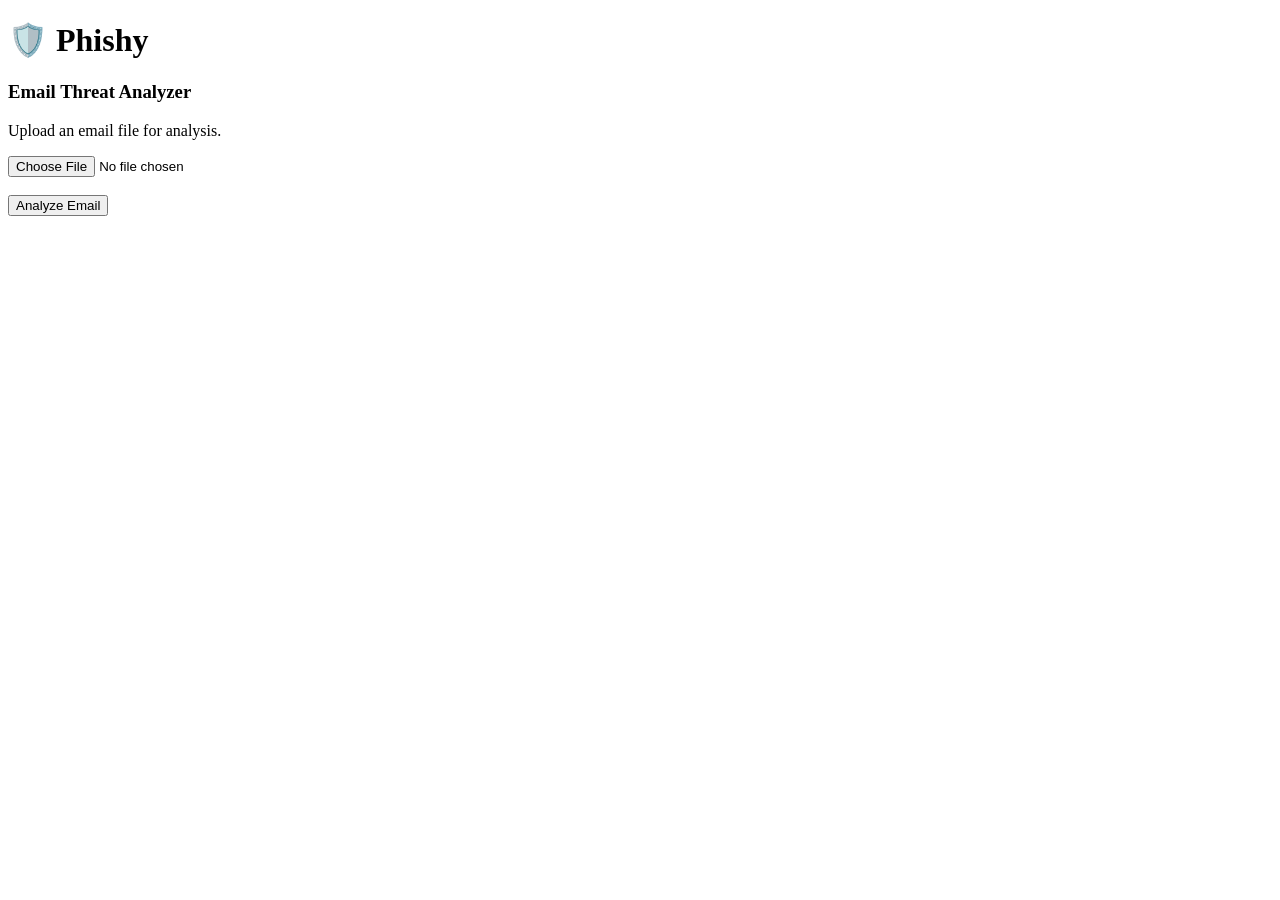
<file: templates/index.html>
<!DOCTYPE html>
<html>
<head>
    <title>Phishy</title>
</head>
<body>

    <h1>🛡️ Phishy</h1>

    <h3>Email Threat Analyzer</h3>

    <p>Upload an email file for analysis.</p>

    <form>
        <input type="file">
        <br><br>
        <button type="submit">Analyze Email</button>
    </form>

</body>
</html>
</file>
